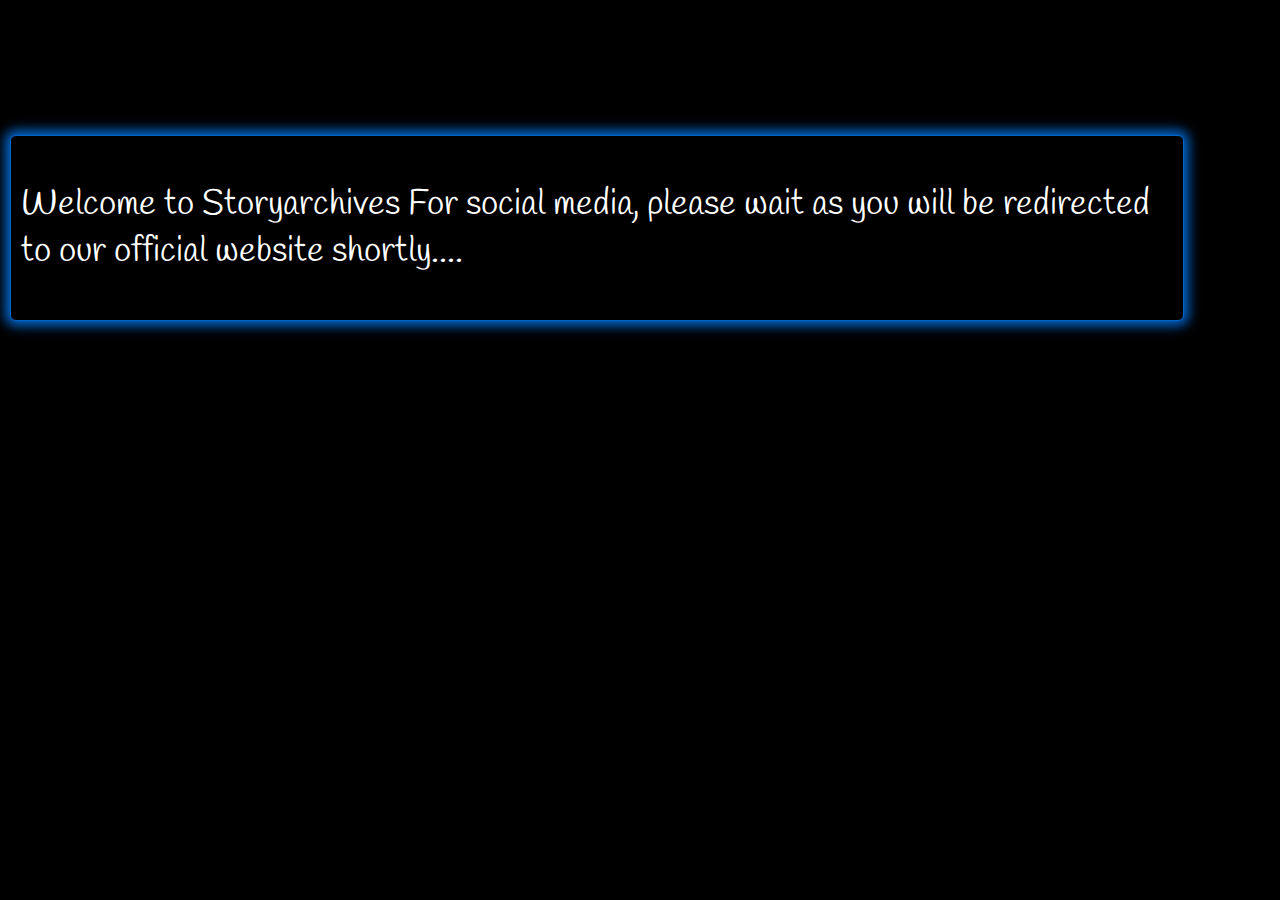
<file: index.html>
<!DOCTYPE html>
<head>
<meta charset="utf-8">
<meta http-equiv= "refresh"content= "3,url=https://storyarchives.ml">
<meta name= "viewport"content= "width=device-width,initial scale=1">
<meta name= "keyword" content= "Storyarchives">
<link rel="canonical"href="https://storyarchives.ml">

<meta name= "description" content= "Storyarchives is an online platform created by Realityworld in provision of entertaining, educational and inspiring contents for the public . Click to proceed now ..">
<meta property="og:title" content=" Storyarchives">
<meta property="og:description" content="Storyarchives is an online platform created by Realityworld in provision of entertaining, educational and inspiring contents for the public . Click to proceed now ..">
<meta property= "og:keyword"content= " Storyarchives">
<meta property= "og:type"content= "website">
<meta property= "og:image"content= "img/storyarchives.png">
<meta property= "og:url"content= "https://storyarchives.ml">
<meta property= "fb:app_id"content= "847331056202289">
<title> Storyarchives</title>
<link rel= "icon"href="img/storyarchives.png"style= "width:20px;height:30px; ">
<link async rel="stylesheet" href="css/style.css">
</head>
<body>

<div class= "welcomes">
<p>Welcome to Storyarchives For social media, please wait as you will be redirected to our official website shortly....</p>
</div>
</body>
</html>
</file>
<file: css/style.css>
body {
margin: 0;
font-family: Arial, Helvetica, sans-serif;
background-color:black;
}
.welcome{
background-color:black;
border-radius:6px 6px 6px 6px;
padding:10px;
border:1px solid #0066CC;
box-shadow:0px 0px 12px 5px #0066CC;
width:90%;
top:30%;
margin-left:10px;
position:absolute;
}
.welcome p{
font-size:35px;
color:white;
font-family:handlee;
}
.welcomes{
background-color:black;
border-radius:6px 6px 6px 6px;
padding:10px;
border:1px solid #0066CC;
box-shadow:0px 0px 12px 5px #0066CC;
width:90%;
top:15%;
margin-left:10px;
position:absolute;
}
.welcomes p{
font-size:35px;
color:white;
font-family:handlee;
}
#home{
border:2px solid #0066CC; background-color:#0066CC;padding:5px;text-align:center;color:white;font-weight:bold;width:60px;border-radius:6px 6px 6px 6px;font-size:17px;box-shadow:0px 0px 7px 2px crimson;
}
@font-face {
font-family: 'handlee';
src: url('fonts/Handlee-Regular.ttf')format('truetype');
}
</file>
